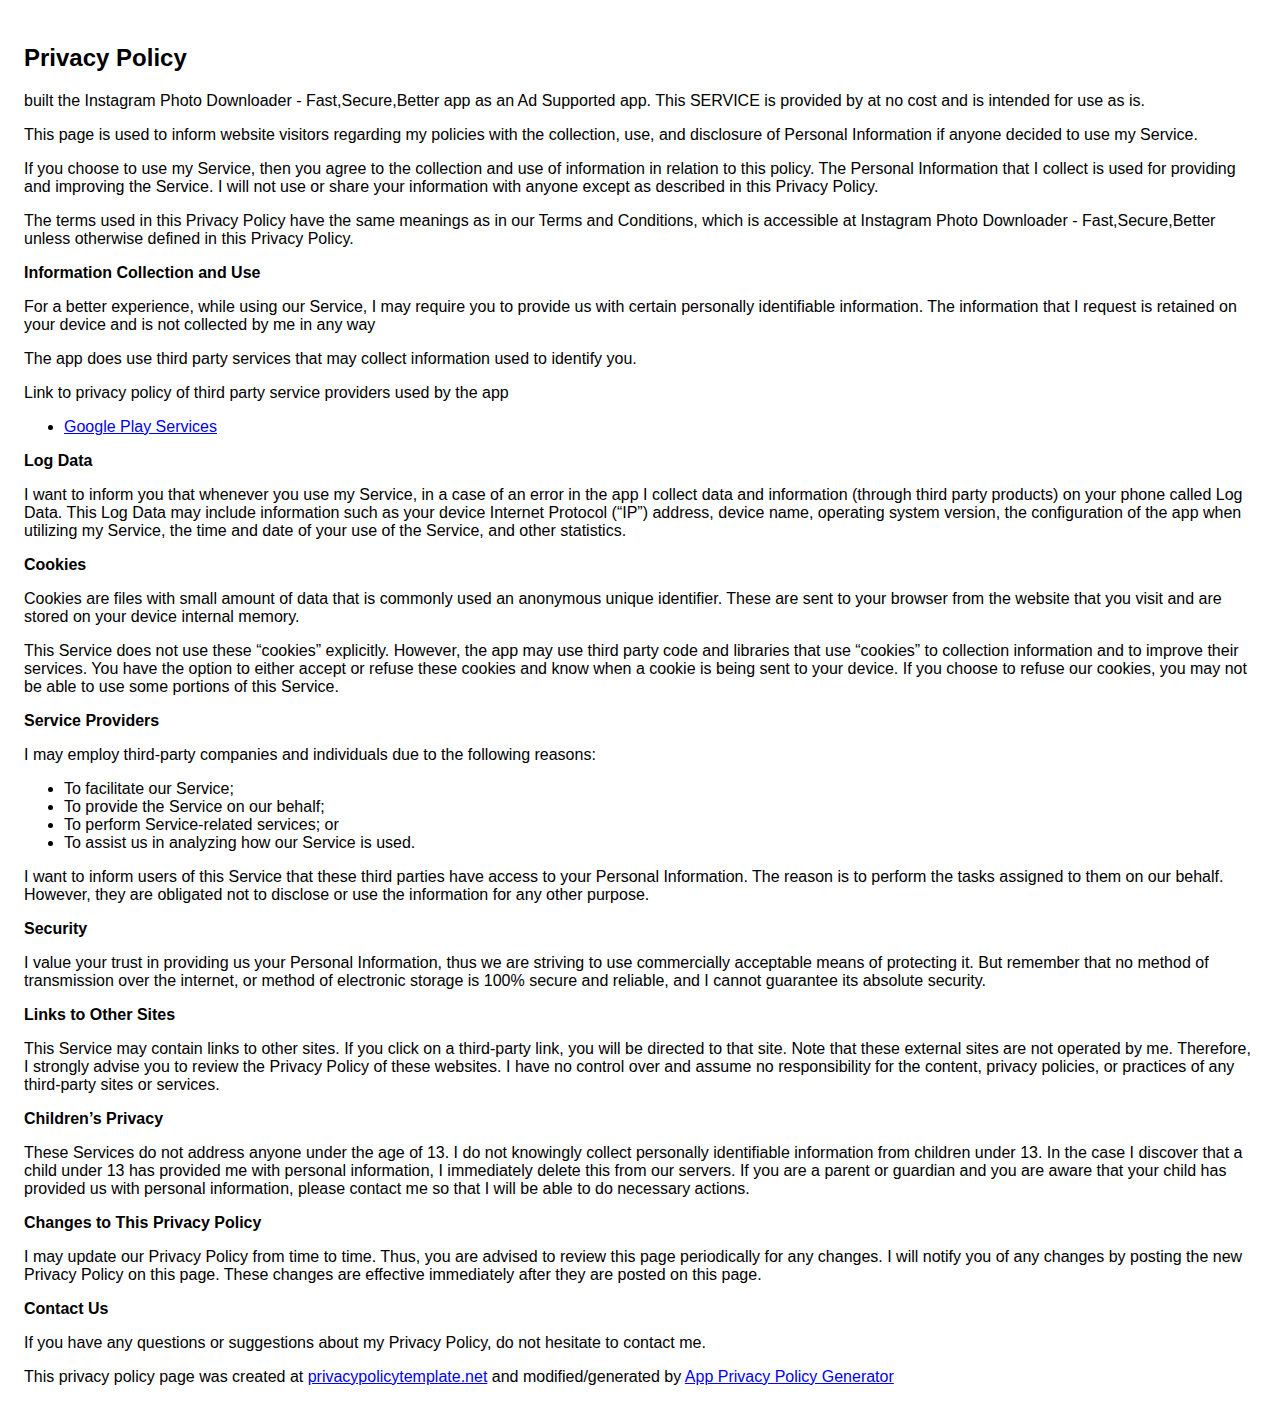
<file: Privacy-policy.html>
<!DOCTYPE html><html> <head> <meta charset="utf-8"> <meta name="viewport" content="width=device-width"> <title>Privacy Policy</title> <style>body{font-family: "Helvetica Neue", Helvetica, Arial, sans-serif; padding:1em;}</style></head> <body><h2>Privacy Policy</h2> <p>  built the Instagram Photo Downloader - Fast,Secure,Better app as an Ad Supported app. This SERVICE is provided by  at no cost and is intended for use as is.
                  </p> <p>This page is used to inform website visitors regarding my policies with the collection, use, and
                    disclosure of Personal Information if anyone decided to use my Service.
                  </p> <p>If you choose to use my Service, then you agree to the collection and use of information in relation
                    to this policy. The Personal Information that I collect is used for providing and improving the
                    Service. I will not use or share your information with anyone except as described
                    in this Privacy Policy.
                  </p> <p>The terms used in this Privacy Policy have the same meanings as in our Terms and Conditions, which is accessible
                    at Instagram Photo Downloader - Fast,Secure,Better unless otherwise defined in this Privacy Policy.
                  </p> <p><strong>Information Collection and Use</strong></p> <p>For a better experience, while using our Service, I may require you to provide us with certain
                    personally identifiable information. The information that I request is retained on your device and is not collected by me in any way
                  </p> <p>The app does use third party services that may collect information used to identify you.</p> <div><p>Link to privacy policy of third party service providers used by the app</p> <ul><li><a href="https://www.google.com/policies/privacy/" target="_blank">Google Play Services</a></li> <!----> <!----> <!----> <!----> <!----></ul></div> <p><strong>Log Data</strong></p> <p> I want to inform you that whenever you use my Service, in a case of an
                    error in the app I collect data and information (through third party products) on your phone
                    called Log Data. This Log Data may include information such as your device Internet Protocol (“IP”) address,
                    device name, operating system version, the configuration of the app when utilizing my Service,
                    the time and date of your use of the Service, and other statistics.
                  </p> <p><strong>Cookies</strong></p> <p>Cookies are files with small amount of data that is commonly used an anonymous unique identifier. These
                    are sent to your browser from the website that you visit and are stored on your device internal memory.
                  </p> <p>This Service does not use these “cookies” explicitly. However, the app may use third party code and libraries
                    that use “cookies” to collection information and to improve their services. You have the option to either
                    accept or refuse these cookies and know when a cookie is being sent to your device. If you choose to
                    refuse our cookies, you may not be able to use some portions of this Service.
                  </p> <p><strong>Service Providers</strong></p> <p> I may employ third-party companies and individuals due to the following reasons:</p> <ul><li>To facilitate our Service;</li> <li>To provide the Service on our behalf;</li> <li>To perform Service-related services; or</li> <li>To assist us in analyzing how our Service is used.</li></ul> <p> I want to inform users of this Service that these third parties have access to your
                    Personal Information. The reason is to perform the tasks assigned to them on our behalf. However, they
                    are obligated not to disclose or use the information for any other purpose.
                  </p> <p><strong>Security</strong></p> <p> I value your trust in providing us your Personal Information, thus we are striving
                    to use commercially acceptable means of protecting it. But remember that no method of transmission over
                    the internet, or method of electronic storage is 100% secure and reliable, and I cannot guarantee
                    its absolute security.
                  </p> <p><strong>Links to Other Sites</strong></p> <p>This Service may contain links to other sites. If you click on a third-party link, you will be directed
                    to that site. Note that these external sites are not operated by me. Therefore, I strongly
                    advise you to review the Privacy Policy of these websites. I have no control over
                    and assume no responsibility for the content, privacy policies, or practices of any third-party sites
                    or services.
                  </p> <p><strong>Children’s Privacy</strong></p> <p>These Services do not address anyone under the age of 13. I do not knowingly collect
                    personally identifiable information from children under 13. In the case I discover that a child
                    under 13 has provided me with personal information, I immediately delete this from
                    our servers. If you are a parent or guardian and you are aware that your child has provided us with personal
                    information, please contact me so that I will be able to do necessary actions.
                  </p> <p><strong>Changes to This Privacy Policy</strong></p> <p> I may update our Privacy Policy from time to time. Thus, you are advised to review
                    this page periodically for any changes. I will notify you of any changes by posting
                    the new Privacy Policy on this page. These changes are effective immediately after they are posted on
                    this page.
                  </p> <p><strong>Contact Us</strong></p> <p>If you have any questions or suggestions about my Privacy Policy, do not hesitate to contact
                    me.
                  </p> <p>This privacy policy page was created at <a href="https://privacypolicytemplate.net" target="_blank">privacypolicytemplate.net</a>                    and modified/generated by <a href="https://app-privacy-policy-generator.firebaseapp.com/" target="_blank">App Privacy Policy Generator</a></p></body></html>
</file>
